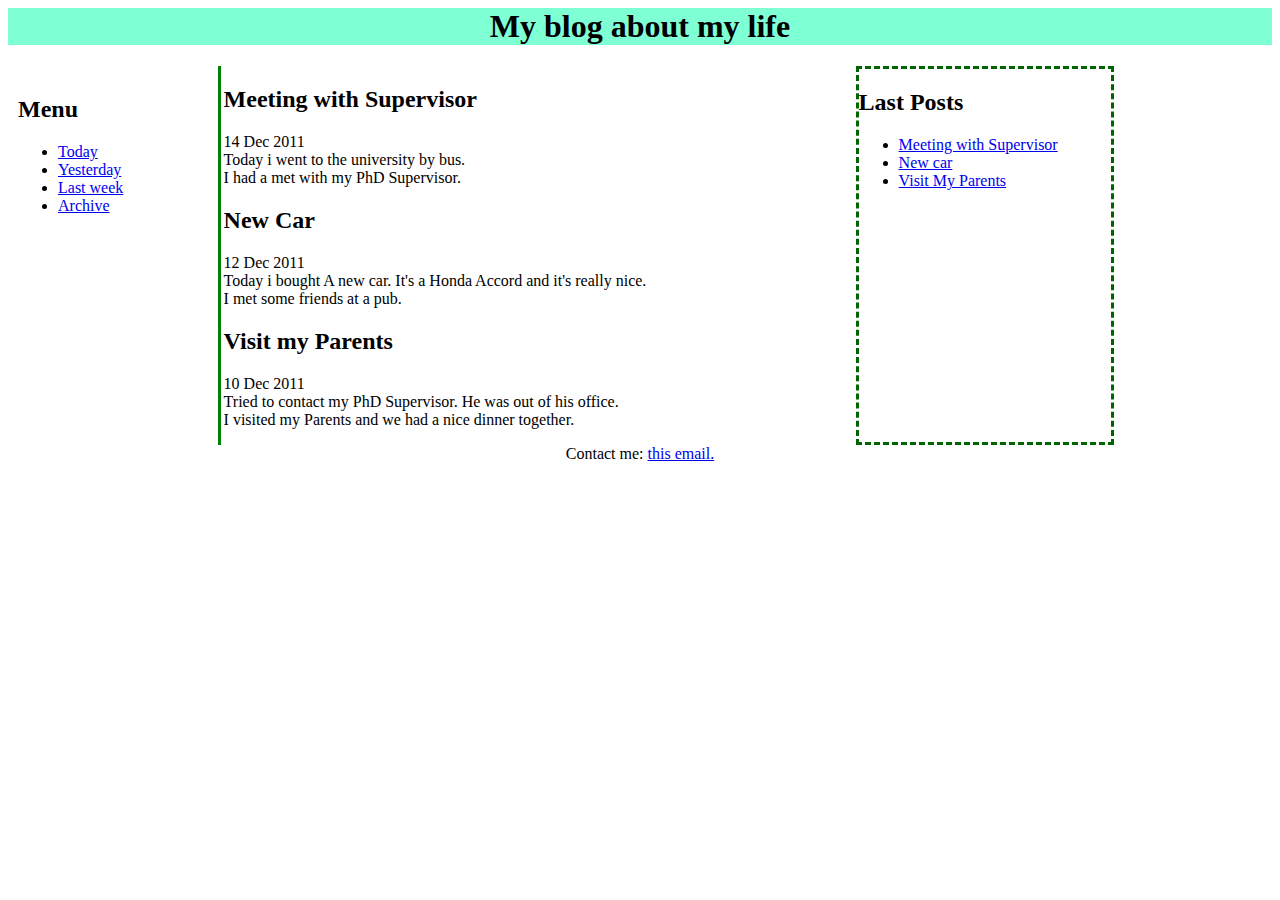
<file: index.html>
<html lang="en">
<head>
    <meta charset="UTF-8">
    <meta name="viewport" content="width=device-width, initial-scale=1.0">
    <title>Blog</title>
    <link rel="stylesheet" href="style.css">
</head>
<body>
    <h1>My blog about my life</h1>

    <div class="gen-container">

   <div class="nav-bar">
    <h2>Menu</h2>
    <ul>
    <li><a href="today.html">Today</a></li>
    <li><a href="yesterday.html">Yesterday</a></li>
    <li><a href="last-week.html">Last week</a></li>
    <li><a href="archive.html">Archive</a></li>
    </ul>
</div>
<div class="content">
    <h2>Meeting with Supervisor</h2>
    <p>14 Dec 2011 <br> Today i went to the university by bus. <br> I had a met with my PhD Supervisor.
    </p>
    <h2>New Car</h2>
    <p>12 Dec 2011 <br>Today i bought A new car. It's a Honda Accord and it's really nice. <br>I met some friends at a pub.</p>
    <h2>Visit my Parents</h2>
    <p>10 Dec 2011 <br>Tried to contact my PhD Supervisor. He was out of his office. <br> I visited my Parents and we had a nice dinner together.</p></div>
    <div class="aside">
    <h2>Last Posts</h2>
    <ul>
        <li><a href="Meeting ">Meeting with Supervisor</a></li>
        <li><a href="New">New car</a></li>
        <li><a href="visit">Visit My Parents</a></li>
    </ul></div>

    </div>
<footer class="footer">Contact me: <a href="mailto:poopiebutt@gmail.com"> this email.</a></footer>
</body>
</html>
</file>
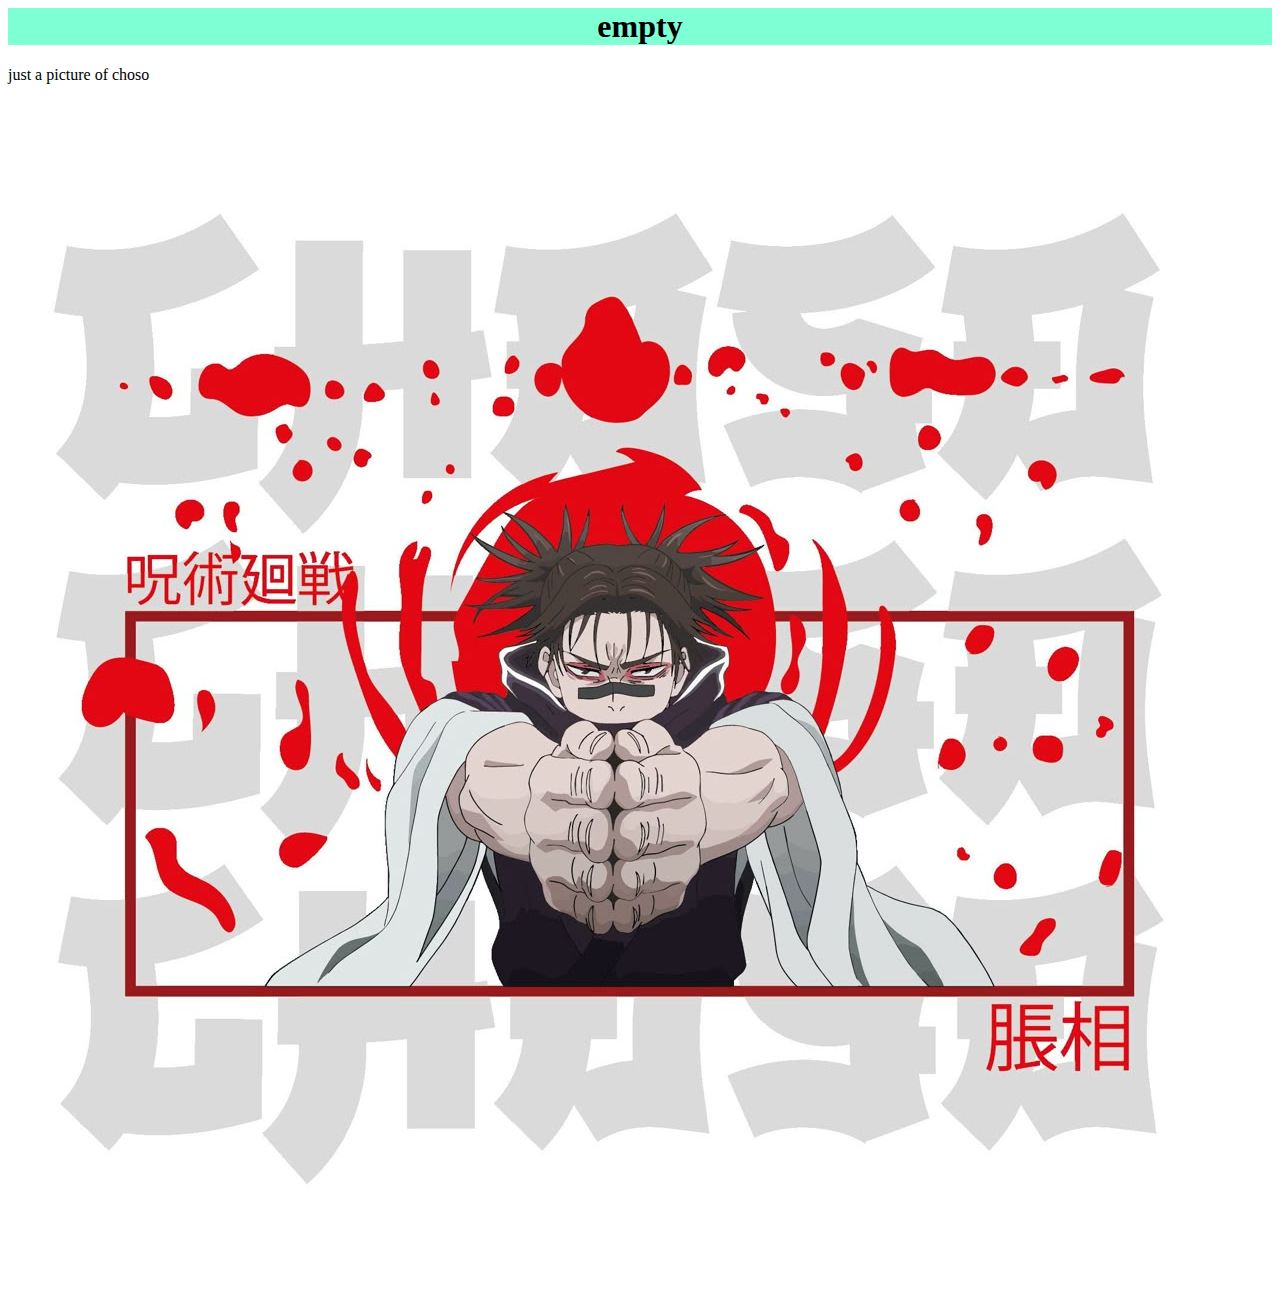
<file: archive.html>
<html lang="en">
<head>
    <meta charset="UTF-8">
    <meta name="viewport" content="width=device-width, initial-scale=1.0">
    <title>Archive</title>
    <link rel="stylesheet" href="style.css">
</head>
<body>
    <h1>empty</h1>
    just a picture of choso
    <img src="e03caa940e9d5134651ba03c62092f65.jpg" alt="choso">
</body>
</html>
</file>
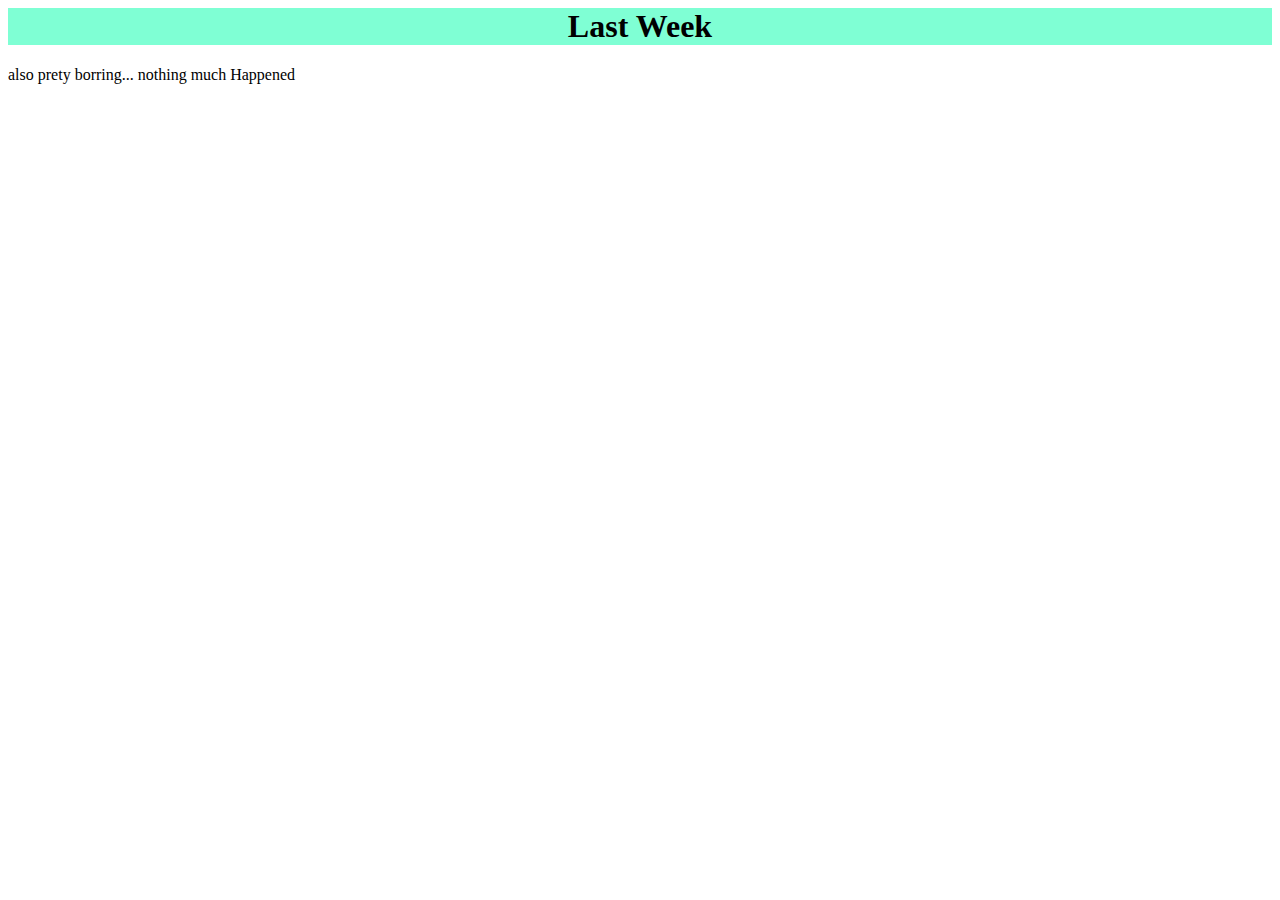
<file: last-week.html>
<html lang="en">
<head>
    <meta charset="UTF-8">
    <meta name="viewport" content="width=device-width, initial-scale=1.0">
    <title>Last Week</title>
    <link rel="stylesheet" href="style.css">
</head>
<body>
<h1>Last Week</h1>
also prety borring... nothing much Happened
</body>
</html>
</file>
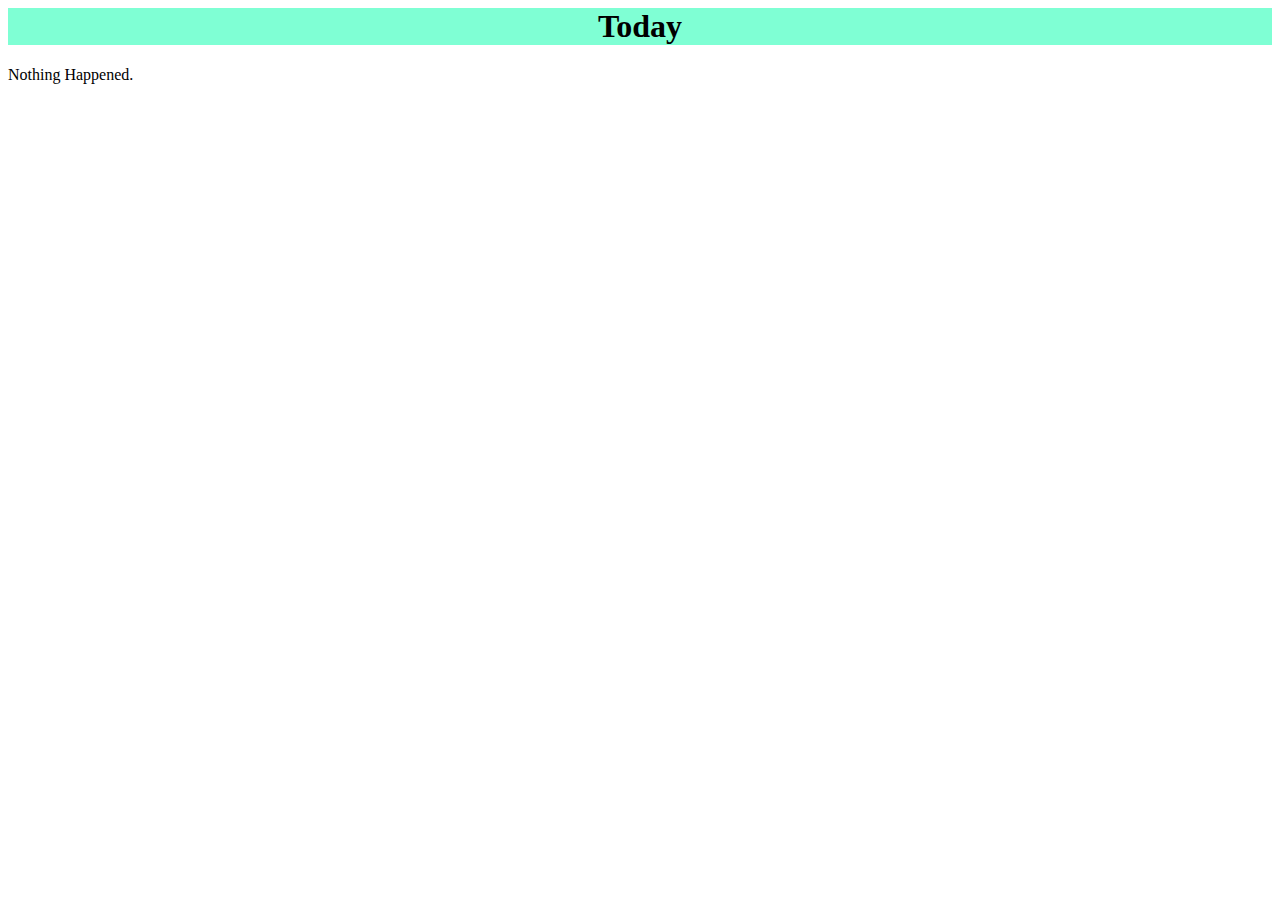
<file: today.html>
<html lang="en">
<head>
    <meta charset="UTF-8">
    <meta name="viewport" content="width=device-width, initial-scale=1.0">
    <title>Today</title>
    <link rel="stylesheet" href="style.css">
</head>
<body>
    <h1>Today</h1>
Nothing Happened.
</body>
</html>
</file>
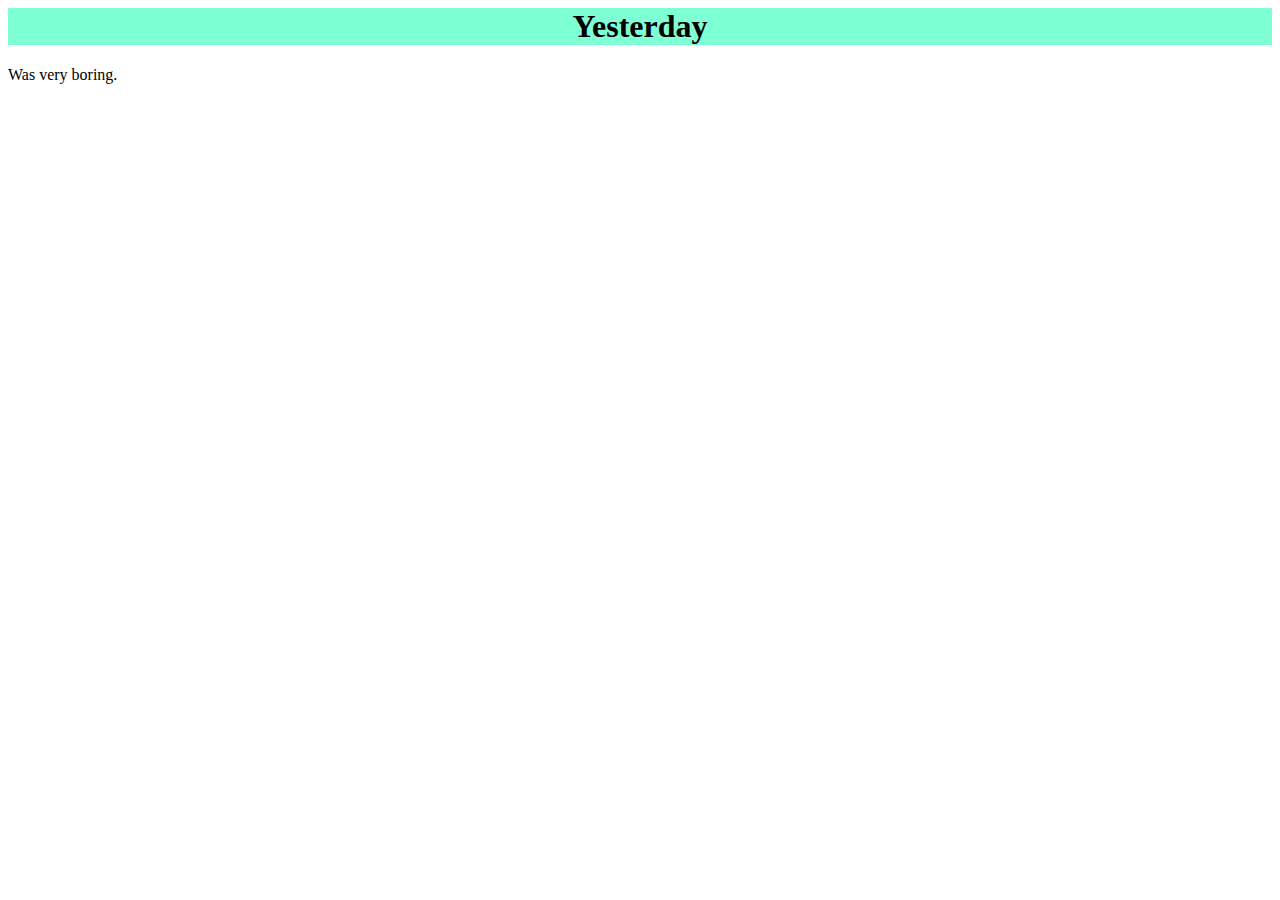
<file: yesterday.html>
<html lang="en">
<head>
    <meta charset="UTF-8">
    <meta name="viewport" content="width=device-width, initial-scale=1.0">
    <title>Yesterday</title>
    <link rel="stylesheet" href="style.css">
</head>
<body>
    <h1>Yesterday</h1>
    Was very boring.
</body>
</html>
</file>
<file: style.css>
body{
    font-family: 'Times New Roman', Times, serif;
 }
 h1{
 background-color: aquamarine;
 text-align: center;
}

.gen-container{
    display: flex;
}
.nav-bar{
 width: 15%;
border-right: 3px solid green;
padding: 10px;
}
.content{
 width: 50%;
 margin-left: 3px;
}
.aside{
width: 20%;
border-color: darkgreen;
border-style: dashed;
}
.footer{
    text-align: center;
}
</file>
